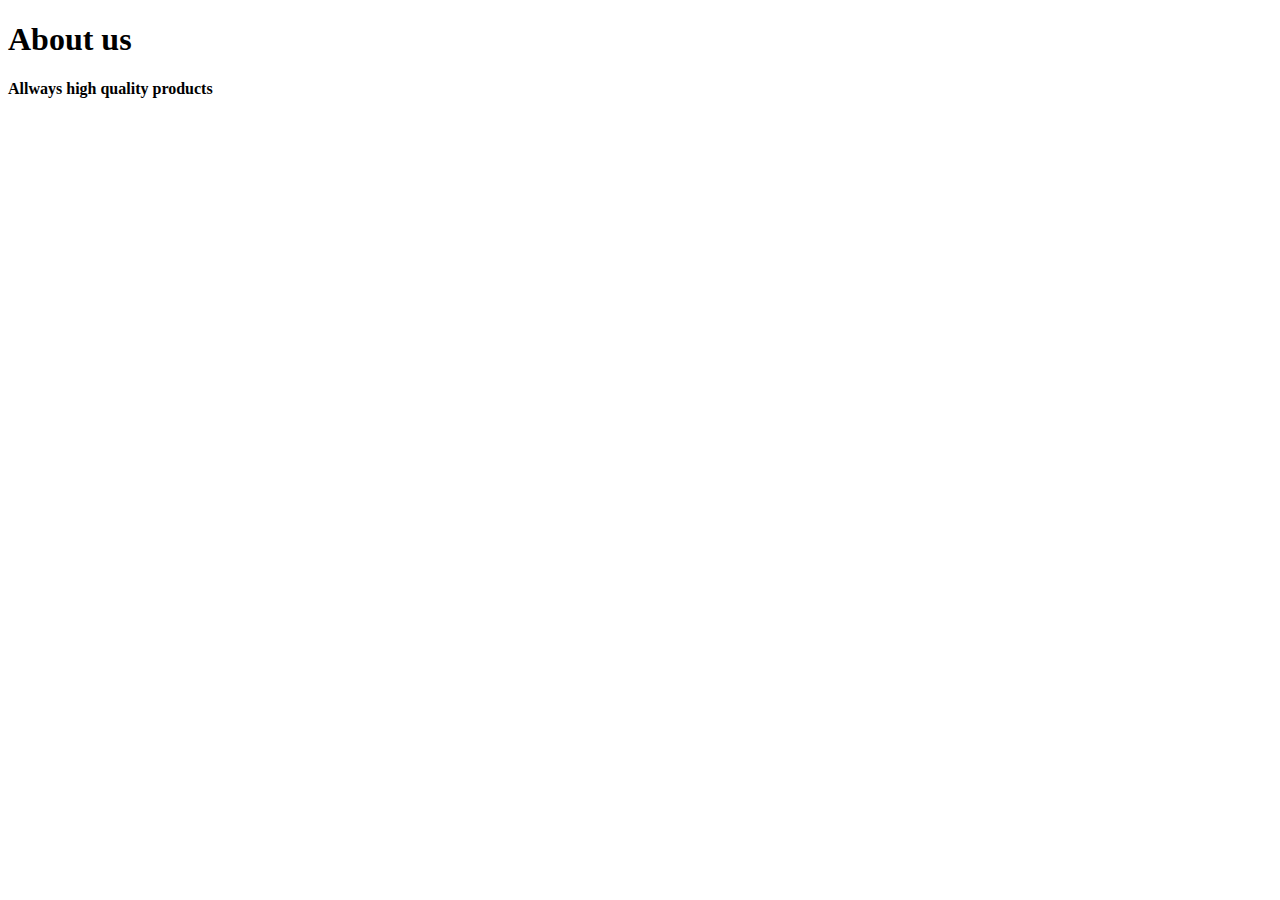
<file: Group4Shop_App/src/main/webapp/content/about/aboutcompany.html>
<?xml version="1.0" encoding="UTF-8"?>
<!DOCTYPE html>
<html xmlns="http://www.w3.org/1999/xhtml"
      xmlns:h="http://java.sun.com/jsf/html"
      xmlns:ui="http://java.sun.com/jsf/facelets">
<h:head>
         <h:outputScript library="js/gui" name="menu-navigation.js" />

        <title>Contact us!</title>
    </h:head>
    <h:body>
        <ui:composition template="/WEB-INF/template.xhtml">
            <ui:define name="content"> 
                <h1>About us</h1>
                <h4>Allways high quality products</h4>
               
                
                
        
  
            </ui:define>
        </ui:composition>
    </h:body>
</html>
</file>
